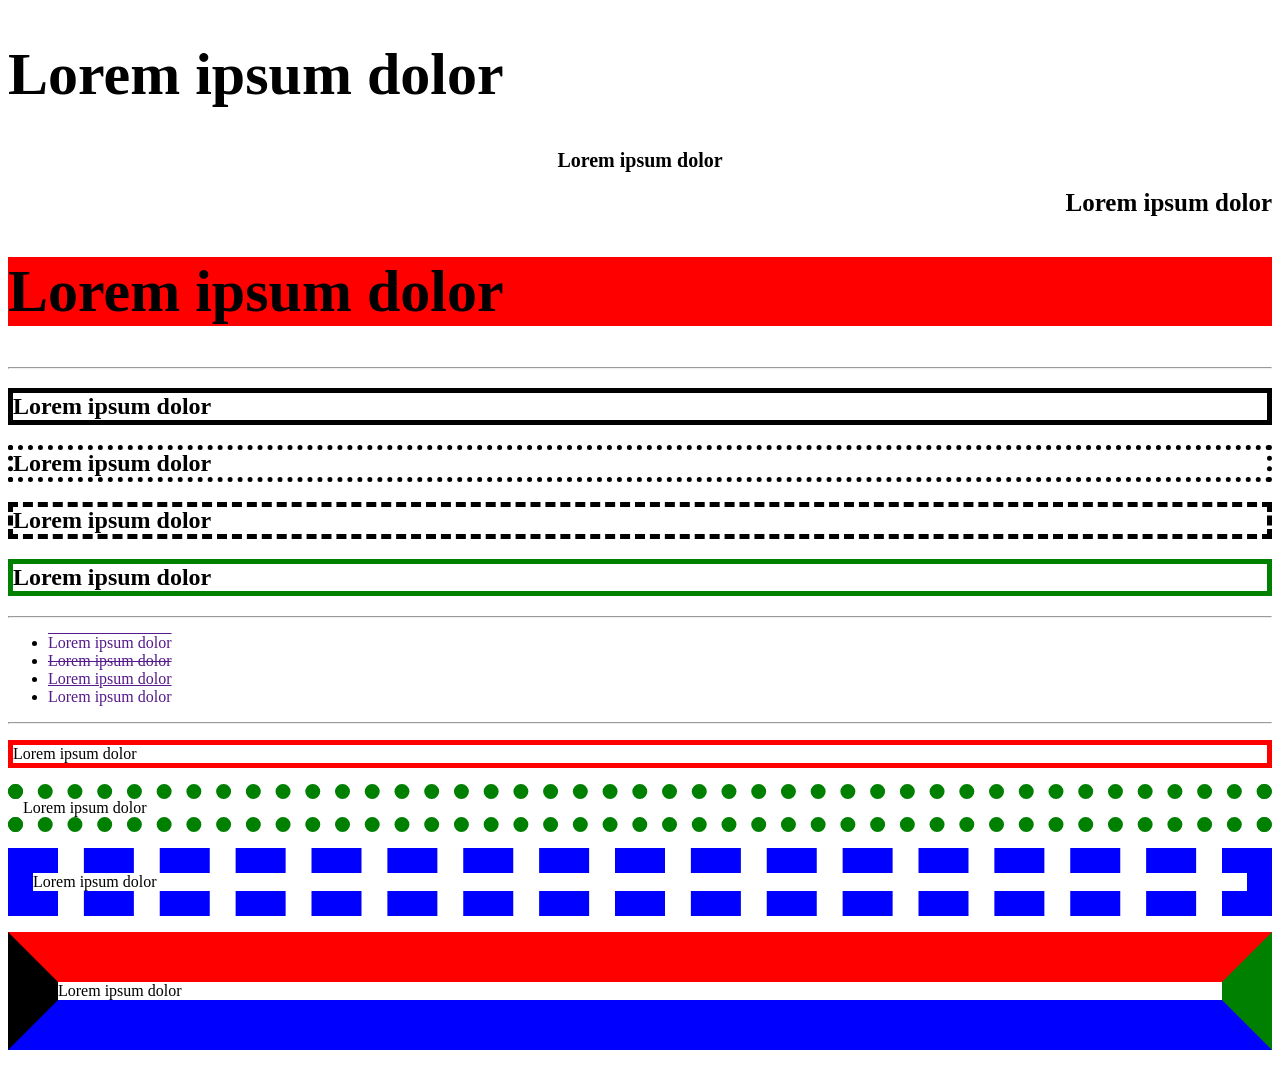
<file: index.html>
<!DOCTYPE html>
<html lang="es">

<head>
    <meta charset="UTF-8">
    <title>Practica de colores y tipografía</title>
    <link rel="stylesheet" href="css/main.css">
</head>

<body>

    <div>
        <h1>Lorem ipsum dolor </h1>
        <h1 class="h1patata">Lorem ipsum dolor </h1>
        <h1 class="h1patata" id="h1raro">Lorem ipsum dolor </h1>
        <h1 id="h1especial">Lorem ipsum dolor </h1>
    </div>

    <hr>

    <div>
        <h2>Lorem ipsum dolor </h2>
        <h2 class="h2patata">Lorem ipsum dolor </h2>
        <h2 class="h2patata" id="h2raro">Lorem ipsum dolor </h2>
        <h2 id="h2especial">Lorem ipsum dolor </h2>
    </div>

    <hr>

    <div>
        <ul>
            <li> <a href="">Lorem ipsum dolor</a></li>
            <li> <a href="" class="apatata"> Lorem ipsum dolor </a></li>
            <li> <a href="" class="apatata" id="araro">Lorem ipsum dolor </a></li>
            <li> <a href="" id="aespecial">Lorem ipsum dolor </a></li>
        </ul>
    </div>

    <hr>

    <div>
        <p>Lorem ipsum dolor </p>
        <p class="ppatata">Lorem ipsum dolor </p>
        <p class="ppatata" id="praro">Lorem ipsum dolor </p>
        <p id="pespecial">Lorem ipsum dolor </p>
    </div>

</body>

</html>
</file>
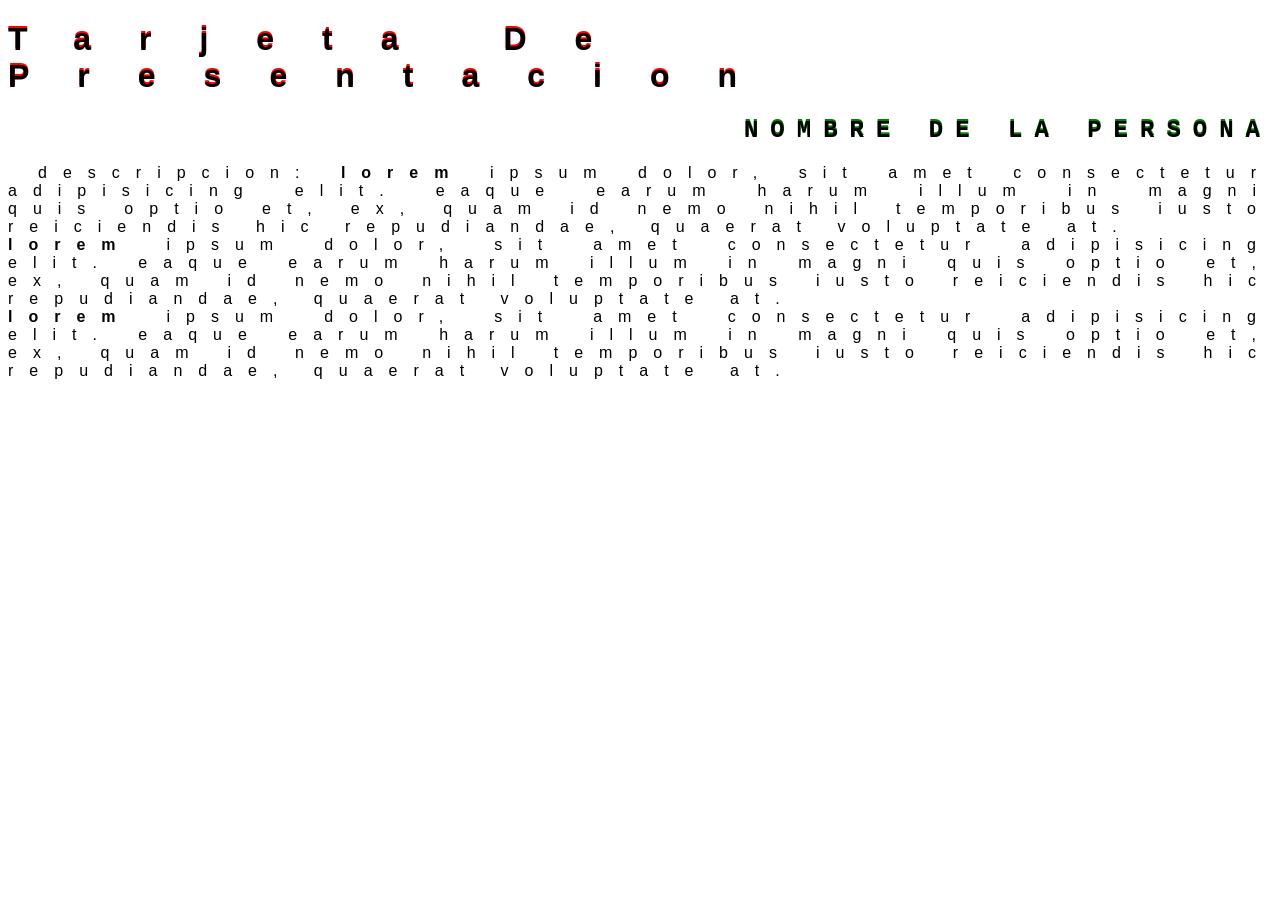
<file: tarjeta.html>
<!DOCTYPE html>
<html lang="es">

<head>
    <meta charset="UTF-8">
    <title>Practica de colores y tipografía</title>
    <link rel="stylesheet" href="css/tarjeta.css">
</head>

<body>

    <h1 class="titulo">Tarjeta de presentacion</h1>
    <h2 class="nombre">Nombre de la persona</h2>
    <p class="descripcion"> Descripcion: <strong>Lorem</strong> ipsum dolor, sit amet consectetur adipisicing elit.
        Eaque earum harum illum in magni quis optio et, ex, quam id nemo nihil temporibus iusto reiciendis hic
        repudiandae, quaerat voluptate at.<br><strong>Lorem</strong> ipsum dolor, sit amet consectetur adipisicing elit.
        Eaque earum harum illum in magni quis optio et, ex, quam id nemo nihil temporibus iusto reiciendis hic
        repudiandae, quaerat voluptate at.<br><strong>Lorem</strong> ipsum dolor, sit amet consectetur adipisicing elit.
        Eaque earum harum illum in magni quis optio et, ex, quam id nemo nihil temporibus iusto reiciendis hic
        repudiandae, quaerat voluptate at.</p>

</body>
</file>
<file: css/main.css>
h1 {
    font-size: 60px;
}

.h1patata {
    font-size: 20px;
    text-align: center;
}

#h1raro {
    font-size: 25px;
    text-align: right;
}

#h1especial {
    background-color: red;
}



h2 {
    border: 5px solid black;
}

.h2patata {
    border: 5px dotted black;
}

#h2raro {
    border: 5px dashed black;
}

#h2especial {
    border-color: green;
}


li a {
    text-decoration: overline;
}

li .apatata {
    text-decoration: line-through;
}

#araro {
    text-decoration: underline;
}

#aespecial {
    text-decoration: none;
}


p {
    border: 5px solid red;
}

.ppatata {
    border: 15px dotted green;
}

#praro {
    border: 25px dashed blue;
}

#pespecial {
    border-width: 50px;
    border-color: red green blue black;
}
</file>
<file: css/tarjeta.css>
.titulo {

    font-family: 'Lucida Sans', 'Lucida Sans Regular', 'Lucida Grande', 'Lucida Sans Unicode', Geneva, Verdana, sans-serif;
    letter-spacing: 1.5em;
    text-shadow: red 0 -2px;
    text-transform: capitalize;
    text-align: left;
}

.nombre {

    font-family: 'Courier New', Courier, monospace;
    letter-spacing: 0.5em;
    text-shadow: green 0 -2px;
    text-transform: uppercase;
    text-align: right;
}

.descripcion {

    font-family: Arial, Helvetica, sans-serif;
    letter-spacing: 1em;
    text-shadow: blue 1 -2px;
    text-transform: lowercase;
    text-align: justify;
    text-indent: 30px;
}
</file>
